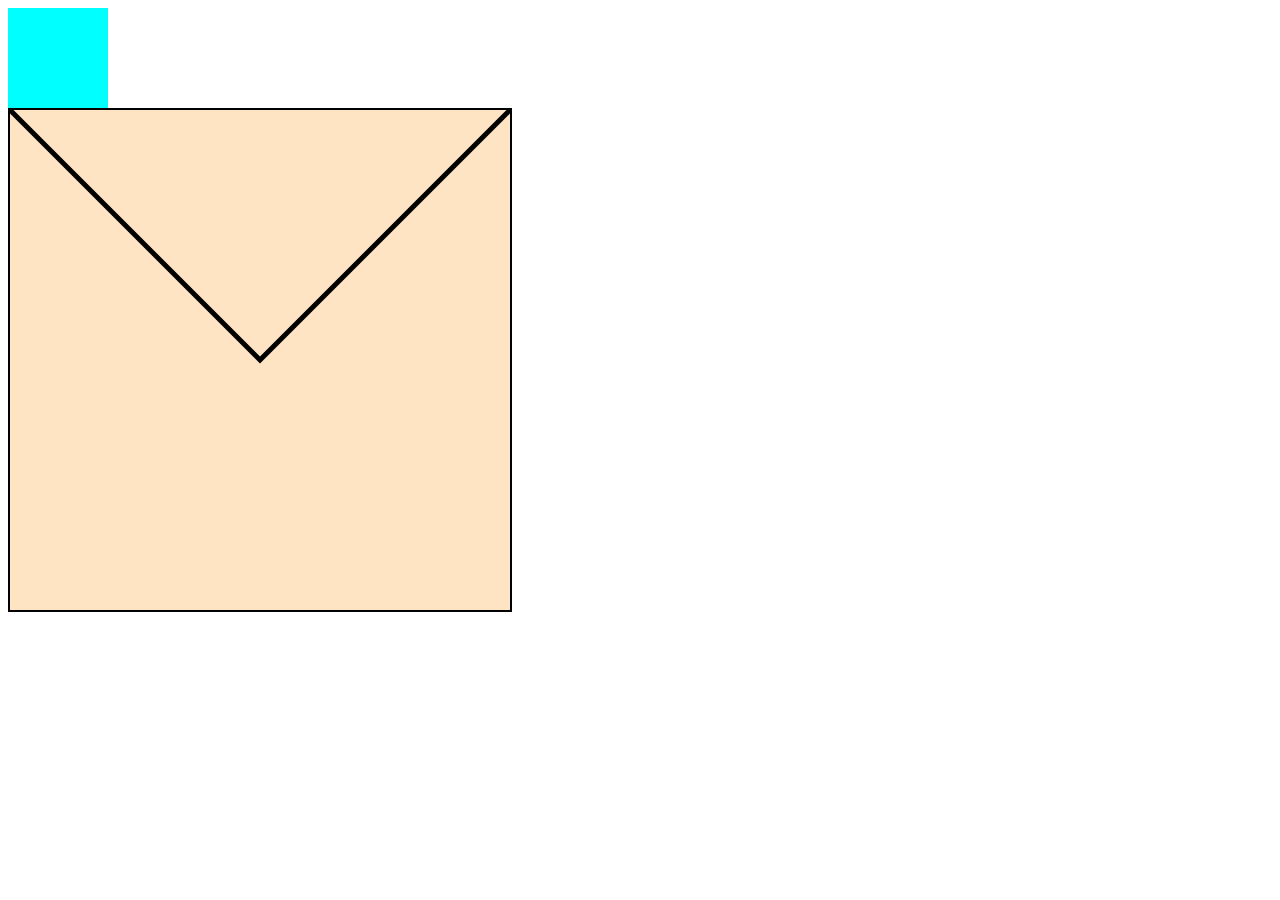
<file: projeto_html_ds1b/canva/index.html>
<!DOCTYPE html>
<html lang="en">
<head>
    <meta charset="UTF-8">
    <meta name="viewport" content="width=device-width, initial-scale=1.0">
    <title>Document</title>
    <link rel="stylesheet" href="style.css">
</head>
<body>
    <div class="animated-box"></div>
<canvas id="tela" width="500" height="500" style="border: 2px solid black;"></canvas>
  <script src="script.js"></script>

</body>
</html>
</file>
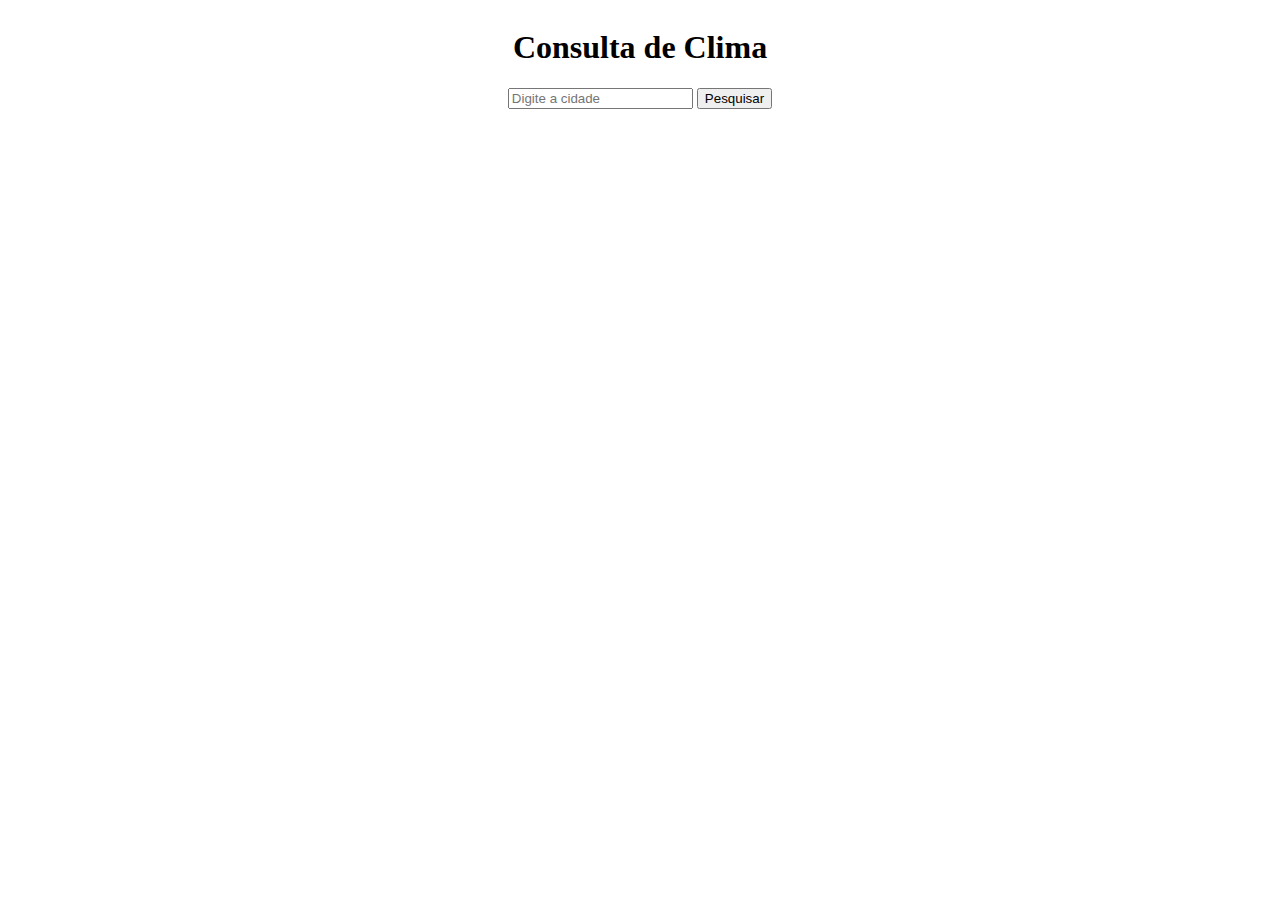
<file: projeto_html_ds1b/maria luiza/index.html>
<!DOCTYPE html>
<html lang="pt">
<head>
    <meta charset="UTF-8">
    <meta name="viewport" content="width=device-width, initial-scale=1.0">
    <link rel="stylesheet" href="css/style.css">
    <title>Clima</title>
</head>
<body>
    <div class="container">
    <h1>Consulta de Clima</h1>
    
    <input type="text" id="textInput" placeholder="Digite a cidade">
    <button id="searchButton">Pesquisar</button>
    <p id="temperature"></p>
    <div id="weather-image"></div>

</div>

    <script src="js/app.js"></script>
</body>
</html>
</file>
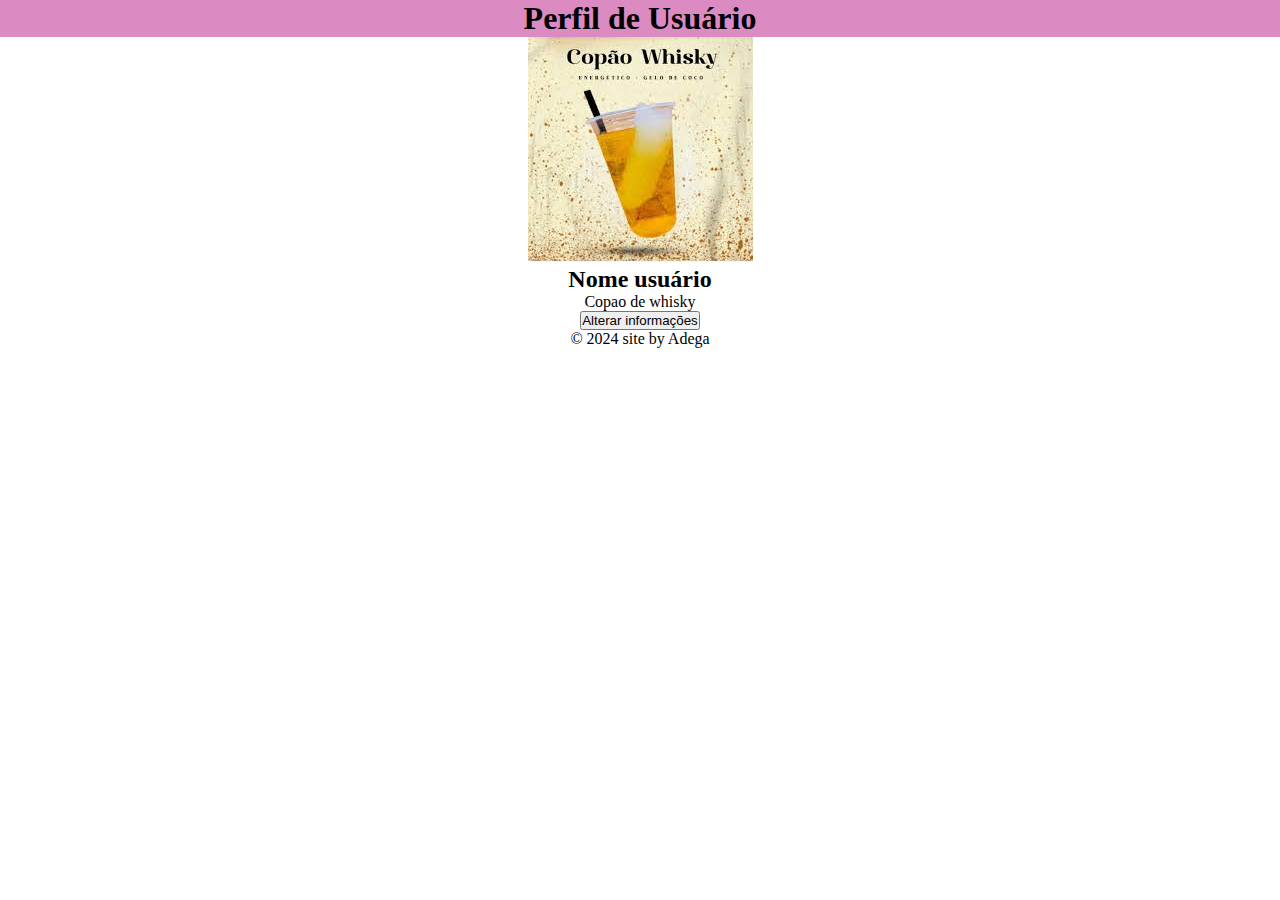
<file: projeto_html_ds1b/perfil_usuario/index.html>
<!DOCTYPE html>
<html lang="en">
<head>
    <meta charset="UTF-8">
    <meta name="viewport" content="width=device-width, initial-scale=1.0">
    <link rel="shortcut icon" href="cachorro de olho.jpg" type="image/x-icon">
    <title>Document</title>
    <link rel="stylesheet" href="style.css"
</head>
<body>
    <header>
        <h1 >Perfil de Usuário</h1>
        
    </header>
    <main>
        <section id="profile">
            <img src="images.jpg" alt="cachorro triste com seu urso" id="profile-pic">
            <h2 id="username"> Nome usuário</h2>
            <p id="bio">Copao de whisky</p>
            <button id="change-info">Alterar informações</button>
        </section>
    </main>
    <footer>
        <p>&copy; 2024 site by Adega</p>
    </footer>
</body>
</html>
</file>
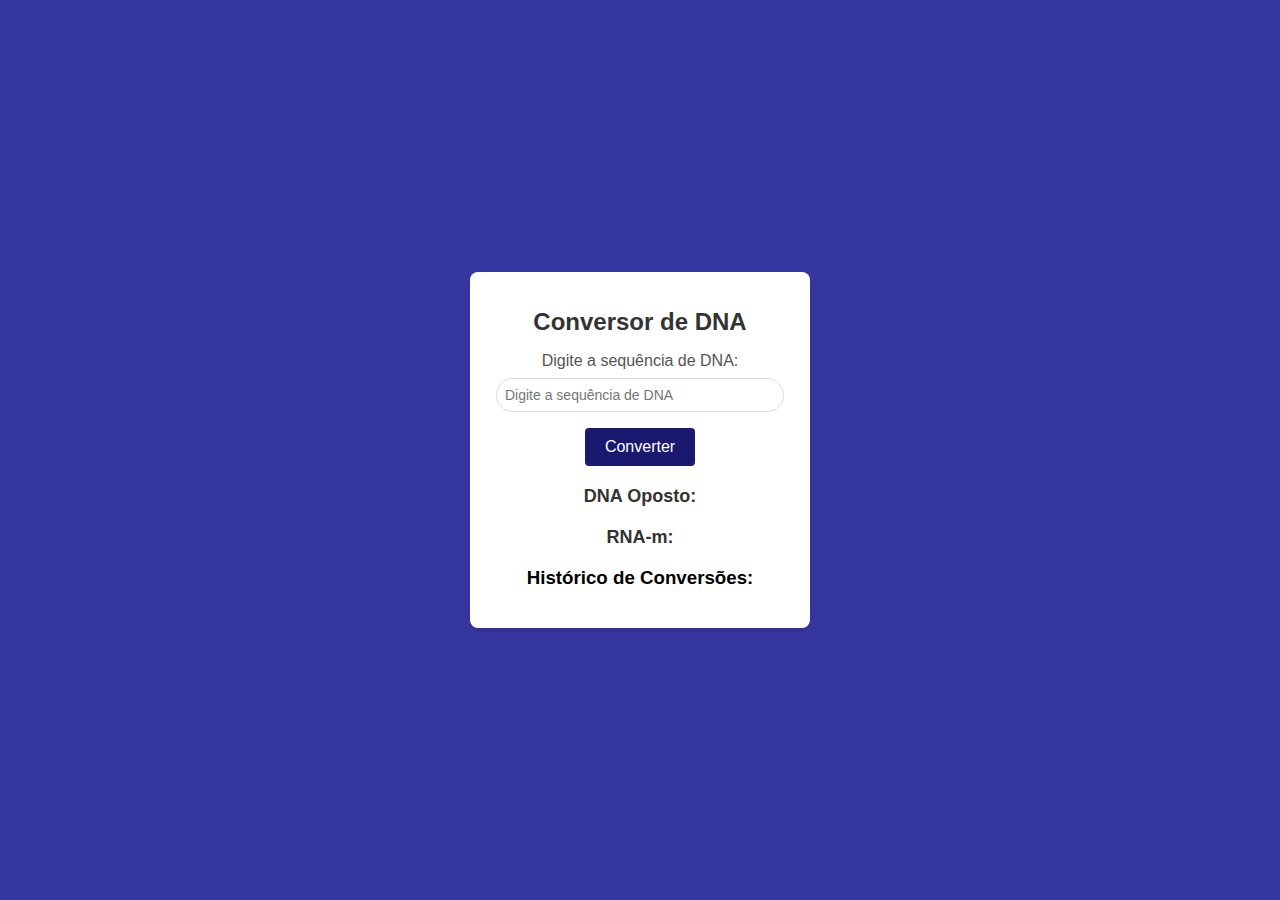
<file: projeto_html_ds1b/Projeto Genoma]/index.html>
<!DOCTYPE html>
<html lang="pt">
<head>
    <meta charset="UTF-8">
    <meta name="viewport" content="width=device-width, initial-scale=1.0">
    <title>Conversor de DNA</title>
    <link rel="stylesheet" href="./css/style.css">
</head>
<body>
    <div class="container">
        <h1>Conversor de DNA</h1>
        <label for="dnaInput">Digite a sequência de DNA:</label>
        <input type="text" id="dnaInput" placeholder="Digite a sequência de DNA" />

        <button onclick="convertDNA()">Converter</button>

        <h2>DNA Oposto:</h2>
        <p id="resultadoOposto"></p>

        <h2>RNA-m:</h2>
        <p id="resultadoRNA"></p>

        <h3>Histórico de Conversões:</h3>
        <ul id="historico"></ul>
    </div>

    <script src="./js/app.js"></script>
</body>
</html>
</file>
<file: projeto_html_ds1b/maria luiza/css/style.css>
body{
    text-align: center;
    display: flex;
    justify-content: center;
}
#foto{
    width: 480px;
    height: 420px;
}
</file>
<file: projeto_html_ds1b/perfil_usuario/style.css>
body,h1,h2,p,button {
margin: 0;
padding: 0;
}
body {
    font-family:Cambria, Cochin, Georgia, Times, 'Times New Roman', serif;
    text-align: center;
}
h1
{
background-color:rgb(219, 139, 194);
color:rgb(0, 0, 0)
}

header{
background-color: blue;
color: brownfa;
}
</file>
<file: projeto_html_ds1b/Projeto Genoma]/css/style.css>
body {
    font-family: Arial, sans-serif;
    background-color:rgb(55, 55, 161);
    display: flex;
    justify-content: center;
    align-items: center;
    height: 100vh;
    margin: 0;
}

.container {
    text-align: center;
    padding: 20px;
    border-radius: 8px;
    background-color: #ffffff;
    box-shadow: 0 4px 8px rgba(0, 0, 0, 0.1);
    width: 300px;
}

h1 {
    font-size: 24px;
    color: #333;
}

label {
    display: block;
    margin-bottom: 8px;
    color: #555;
}

input {
    width: 90%;
    padding: 8px;
    margin-bottom: 16px;
    border: 1px solid #ddd;
    border-radius: 40px;
    font-size: 14px;
}

button {
    padding: 10px 20px;
    background-color: midnightblue;
    color: white;
    border: none;
    border-radius: 4px;
    cursor: pointer;
    font-size: 16px;
}

button:hover {
    background-color: rgb(19,19,91);
}

h2 {
    font-size: 18px;
    color: #333;
    margin-top: 20px;
}

p {
    color: #333;
    font-size: 16px;
    font-weight: bold;
}
</file>
<file: projeto_html_ds1b/canva/style.css>
.animated-box{
    width: 100px;
    height: 100px;
    background-color: aqua;
    position: relative;

    animation: moveBox 3s ease-in-out infinite;
}
#tela{
    background-color:bisque ;
}
@keyframes moveBox{
    0%{
        left: 0;
        top: 0;
    }
        25%{
            top: 0px;
            left:200px;
        }
    
    50%{
        left: 200px;
        top: 200px;
    }
    75%{
        top:200px;
        left:0;
    }
    100%{
        left: 0px;
        top:0px;
        

    }
}
</file>
